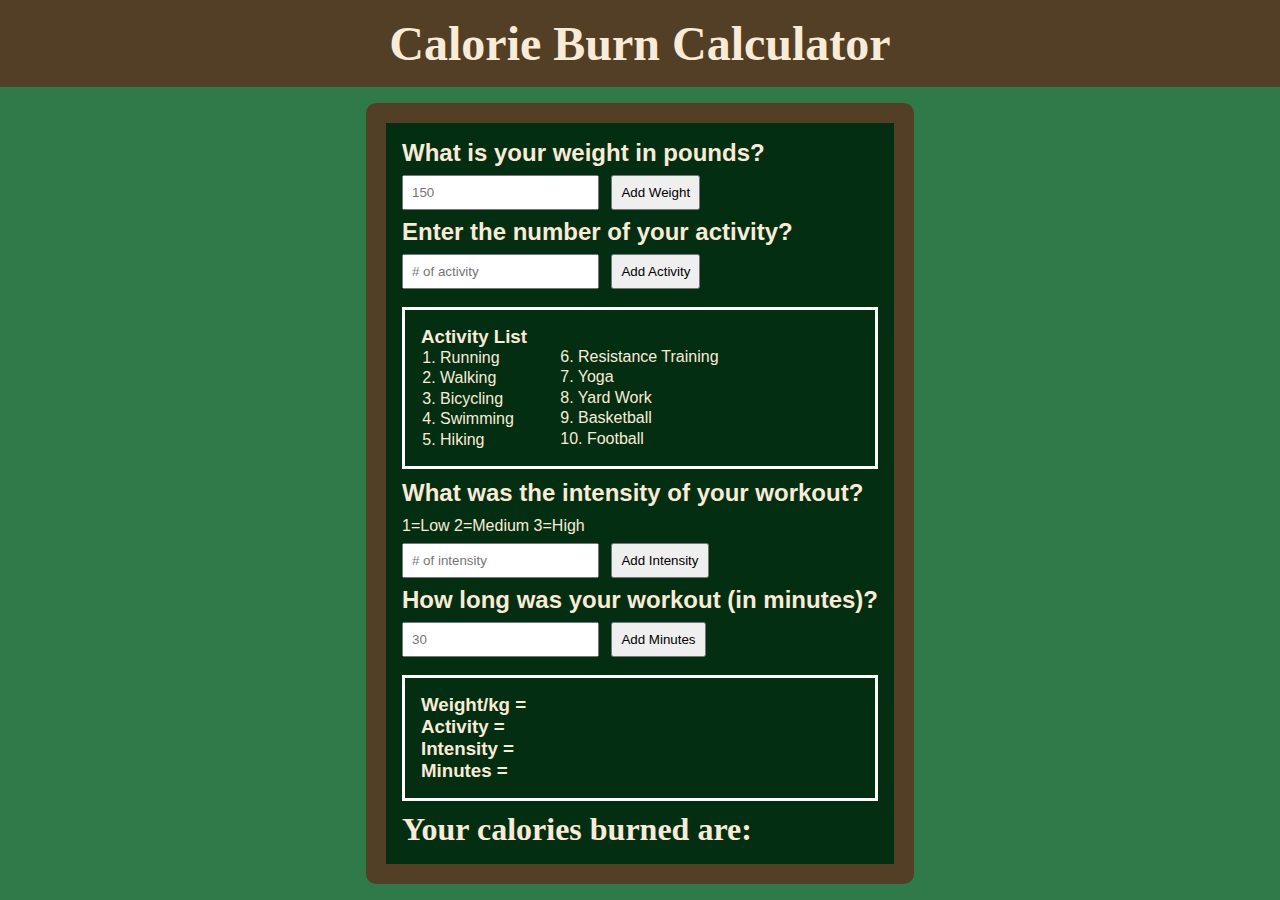
<file: calorie-burn-calculator/index.html>
<!DOCTYPE html>
<html lang="en">
<head>
    <meta charset="UTF-8">
    <meta http-equiv="X-UA-Compatible" content="IE=edge">
    <meta name="viewport" content="width=device-width, initial-scale=1.0">
    <title>Calorie Burn Calculator</title>
    <link rel="stylesheet" href="base.css">
    <script src="main.js" defer></script>
</head>
<body>
    <header>
        <h1>Calorie Burn Calculator</h1>
    </header>
    <main>
        <div>
            <label for="weight"><h2>What is your weight in pounds?</h2></label>
            <input id="weight-input" type="text" id="weight" placeholder="150" value="">
            <button id="weight-button" type="submit">Add Weight</button>
            
        </div>
        <div>  
            <label for="activity"><h2>Enter the number of your activity?</h2></label>
            <input id="activity-input" type="text" id="activity" placeholder="# of activity" value="">
            <button id="activity-button"type="submit">Add Activity</button>
        </div>
        <div id="list-wrapper">
            <ul id="activity-list1"><h3>Activity List</h3></ul>
            <ul id="activity-list2"></ul>
        </div>
        <div>
            <label for="intensity"><h2 id="intensity-label">What was the intensity of your workout?</h2></label>
            <p>1=Low 2=Medium 3=High</p>
            <input id="intensity-input" type="text" id="intensity" placeholder="# of intensity" value="">
            <button id="intensity-button" type="submit">Add Intensity</button>
        </div>
        <div>
            <label for="time"><h2>How long was your workout (in minutes)?</h2></label>
            <input id="time-input" type="text" id="time" placeholder="30" value="">
            <button id="time-button"type="submit">Add Minutes</button>
        </div>
        <div id="input-wrapper">
            <ul id="input-label">
                <label for="weight"><h3>Weight/kg = </h3></label>
                <label for="activiy"><h3>Activity = </h3></label>
                <label for="intensity"><h3>Intensity = </h3></label>
                <label for="time"><h3>Minutes = </h3></label>
            </ul>
            <ul id="input-list">
                <li id="weight"></li>
                <li id="activity"></li>
                <li id="intensity"></li>
                <li id="time"></li>
            </ul>
        </div>
        <div>
            <h1 id="output">Your calories burned are:  <span id="results"></span></h1>
        </div>
    </main>
    
</body>
</html>
</file>
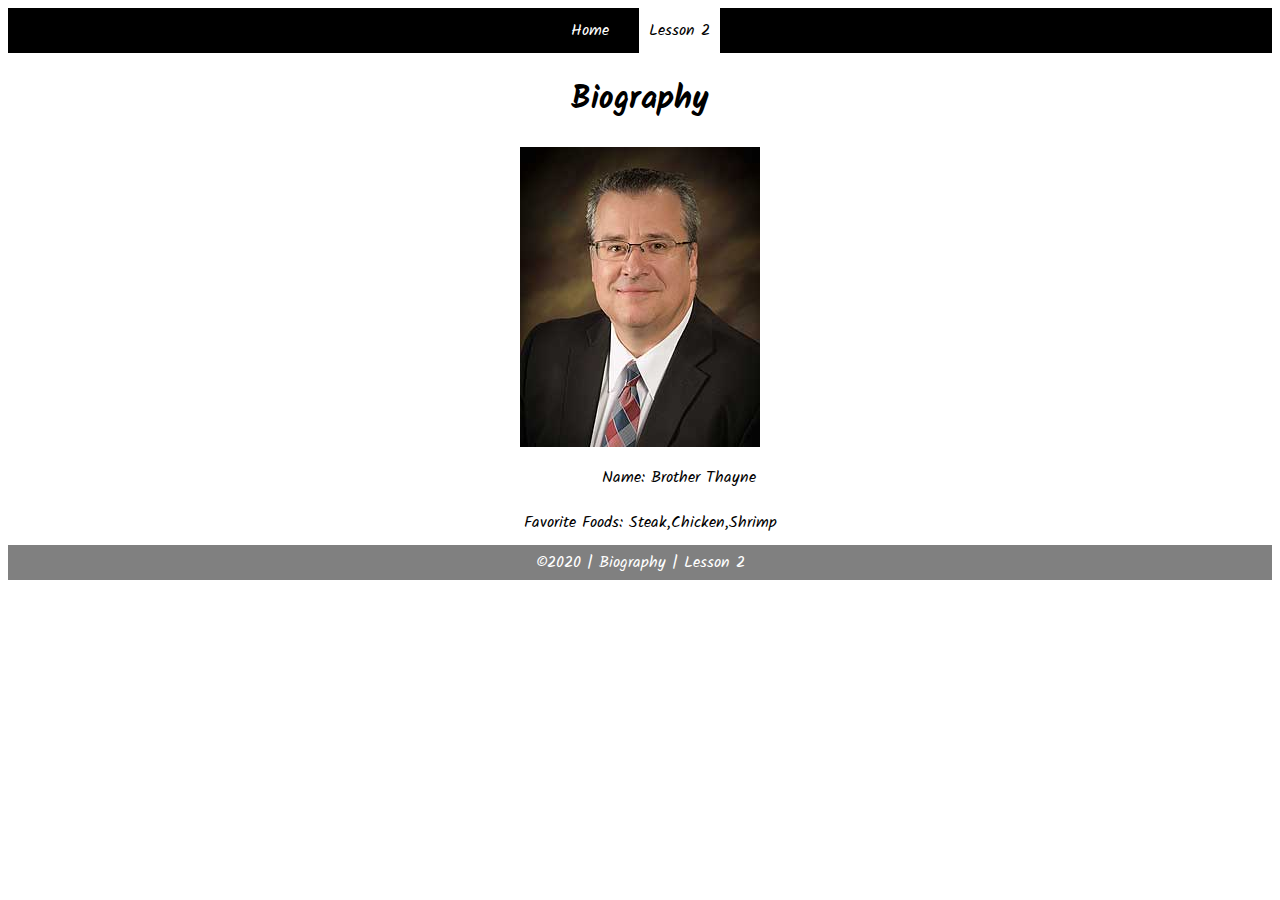
<file: week02/provided_solution/index.html>
<!DOCTYPE html>
<html lang="en">

<head>
	<meta charset="UTF-8">
	<meta name="viewport" content="width=device-width, initial-scale=1.0">
	<meta http-equiv="X-UA-Compatible" content="ie=edge">
	<title>CSE 121b: Week 02 | Sample Solution</title>
	<link href="https://fonts.googleapis.com/css?family=Kalam&display=swap" rel="stylesheet">
	<link rel="stylesheet" href="styles/main.css">
</head>

<body>
    <nav>
        <ul id="menu">
            <li><a id="toggleMenu">&equiv;</a></li>
            <li><a href="../../week01/provided_solution">Home</a></li>
            <li><a href="#" class="active">Lesson 2</a></li>
        </ul>
    </nav>
    <header>
        <h1>Biography</h1>
        <img src="images/placeholder.png" alt="Photo">
    </header>
    <main>
        <section>
            <div>
                <label>Name:</label>
                <span id="name"></span>
            </div>
            <div>
                <label>Favorite Foods:</label>
                <span id="food"></span>
            </div>
        </section>
    </main>
	<footer>
        &copy;<span id="year"></span> | Biography | Lesson 2
    </footer>
    <script src="scripts/main.js"></script>
    <script src="scripts/task2.js"></script>
</body>

</html>
</file>
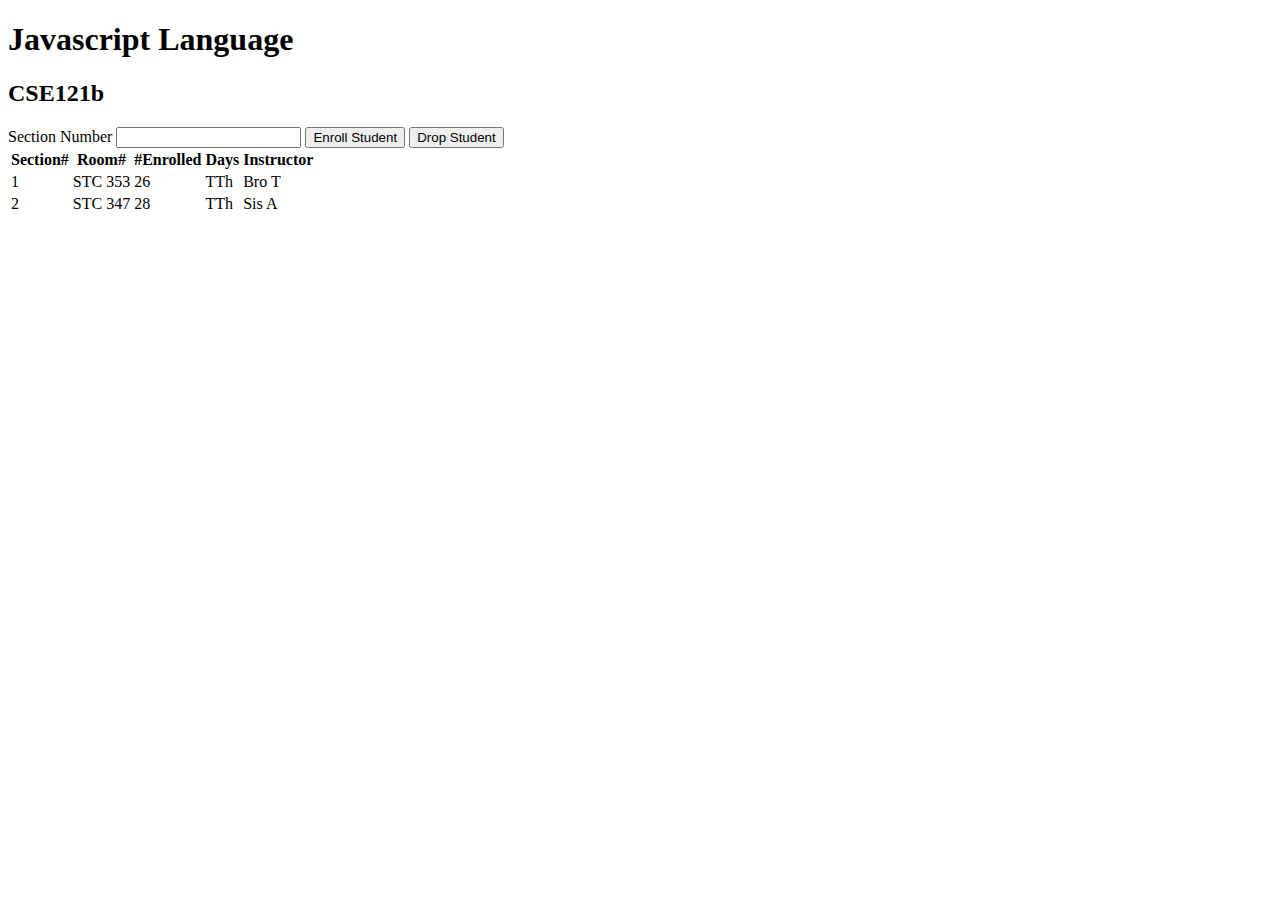
<file: ponder/courses.html>
<!-- courses.html -->
<!DOCTYPE html>
<html lang="en">
  <head>
    <meta charset="UTF-8" />
    <meta http-equiv="X-UA-Compatible" content="IE=edge" />
    <meta name="viewport" content="width=device-width, initial-scale=1.0" />
    <title>Courses and sections</title>
    <script src="courses.js" defer></script>
  </head>
  <body>
    <h1 id="courseName"></h1>
    <h2 id="courseCode"></h2>
    <label for="sectionNumber">Section Number</label>
    <input id="sectionNumber" />
    <button id="enrollStudent">Enroll Student</button>
    <button id="dropStudent">Drop Student</button>

    <table>
      <thead>
        <tr>
          <th>Section#</th>
          <th>Room#</th>
          <th>#Enrolled</th>
          <th>Days</th>
          <th>Instructor</th>
        </tr>
      </thead>
      <tbody id="sections"></tbody>
    </table>
  </body>
</html>
</file>
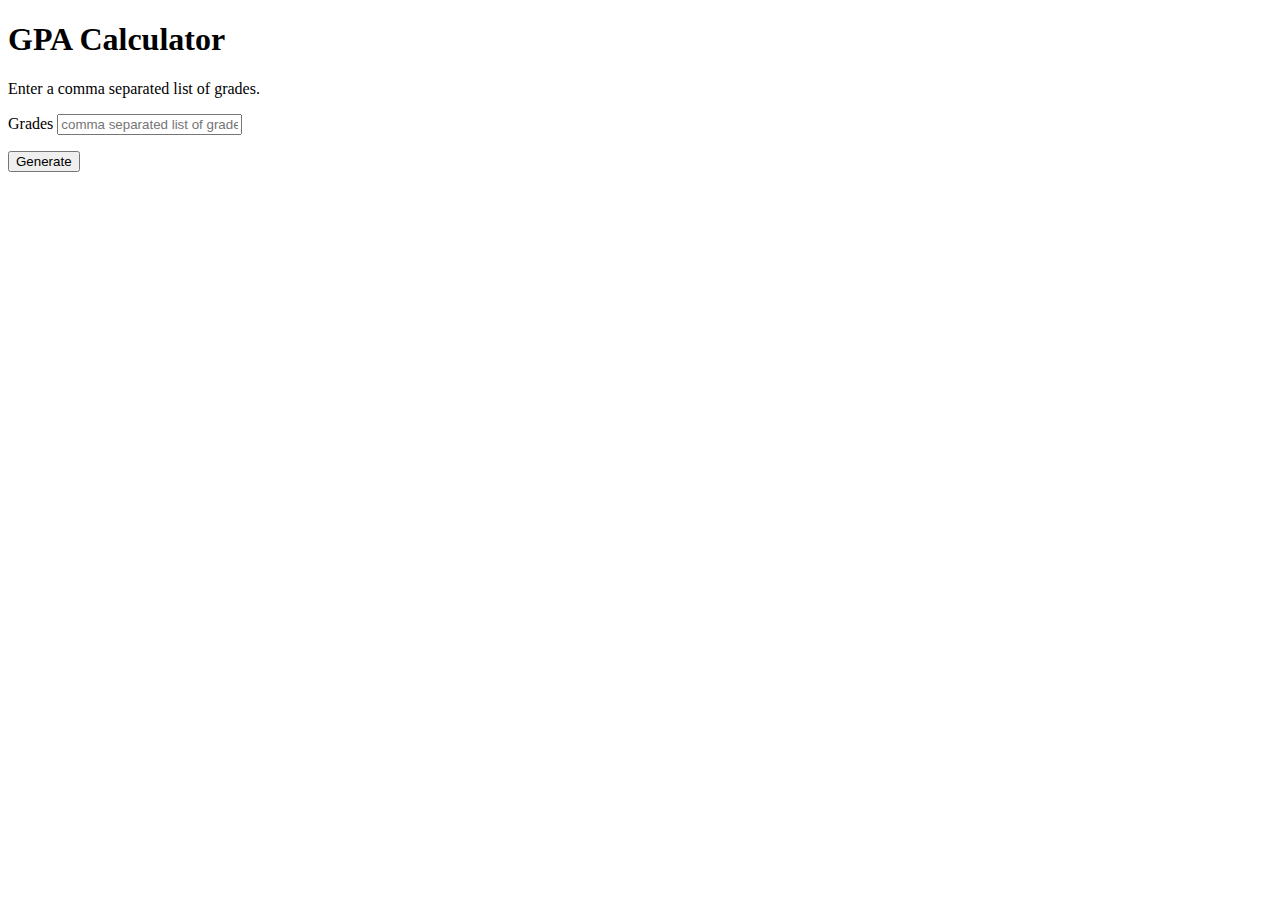
<file: ponder/gpa.html>
<!DOCTYPE html>
<html lang="en">
<head>
    <meta charset="UTF-8">
    <meta http-equiv="X-UA-Compatible" content="IE=edge">
    <meta name="viewport" content="width=device-width, initial-scale=1.0">
    <title>GPA</title>
    <script src="gpa.js" defer></script>
</head>
<body>
    <h1>GPA Calculator</h1>
<p>Enter a comma separated list of grades.</p>
<p>
  <label for="grades">Grades</label>
  <input type="text" id="grades" placeholder="comma separated list of grades" />
</p>
<button id="submitButton">Generate</button>
<p id="output"></p>
    
</body>
</html>
</file>
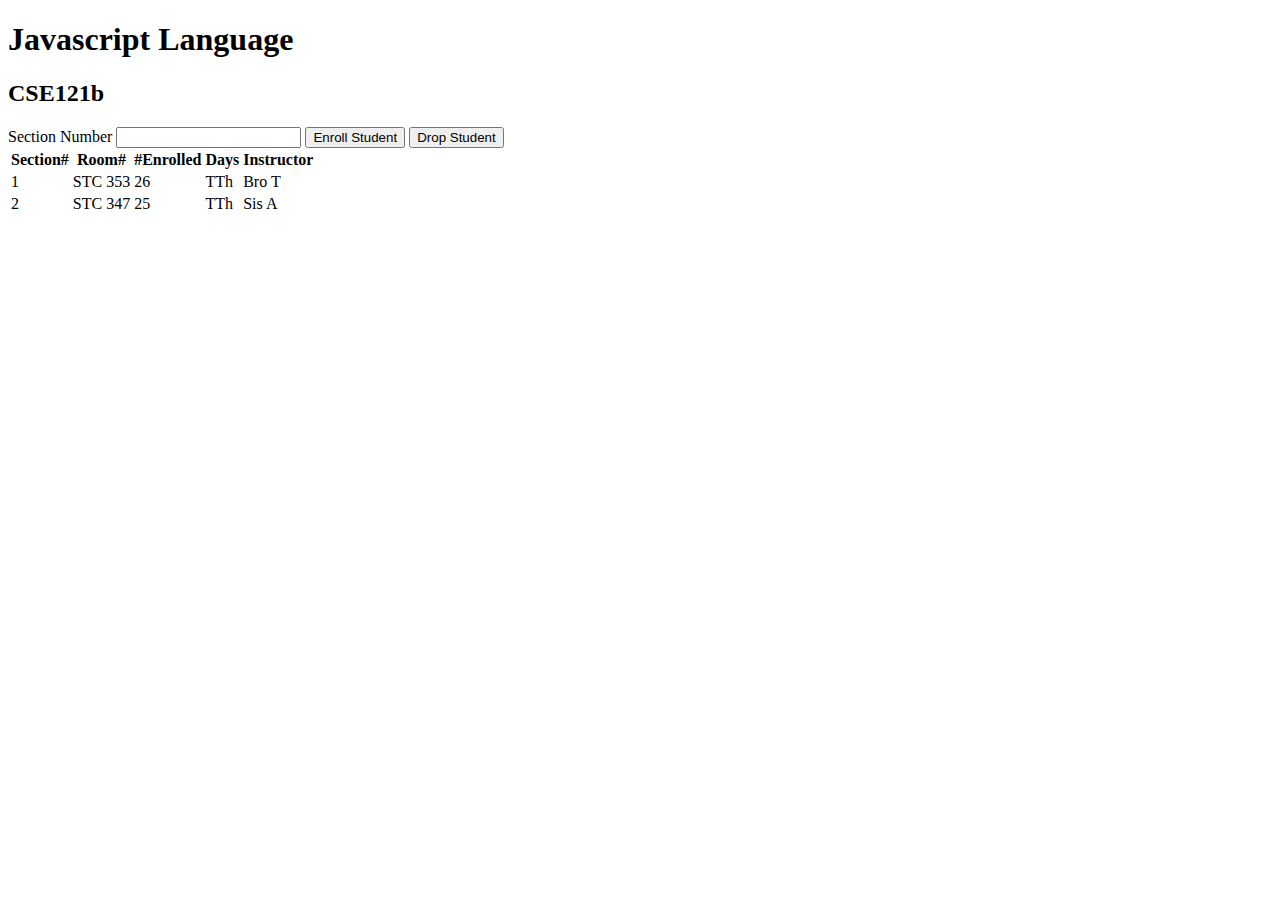
<file: ponder/modules.html>
<!-- modules.html -->
<!DOCTYPE html>
<html lang="en">
  <head>
    <meta charset="UTF-8" />
    <meta http-equiv="X-UA-Compatible" content="IE=edge" />
    <meta name="viewport" content="width=device-width, initial-scale=1.0" />
    <title>Courses and sections</title>
    <script src="modules.js" type="module"></script>
  </head>
  <body>
    <h1 id="courseName"></h1>
    <h2 id="courseCode"></h2>
    <label for="sectionNumber">Section Number</label>
    <input id="sectionNumber" />
    <button id="enrollStudent">Enroll Student</button>
    <button id="dropStudent">Drop Student</button>

    <table>
      <thead>
        <tr>
          <th>Section#</th>
          <th>Room#</th>
          <th>#Enrolled</th>
          <th>Days</th>
          <th>Instructor</th>
        </tr>
      </thead>
      <tbody id="sections"></tbody>
    </table>
  </body>
</html>
</file>
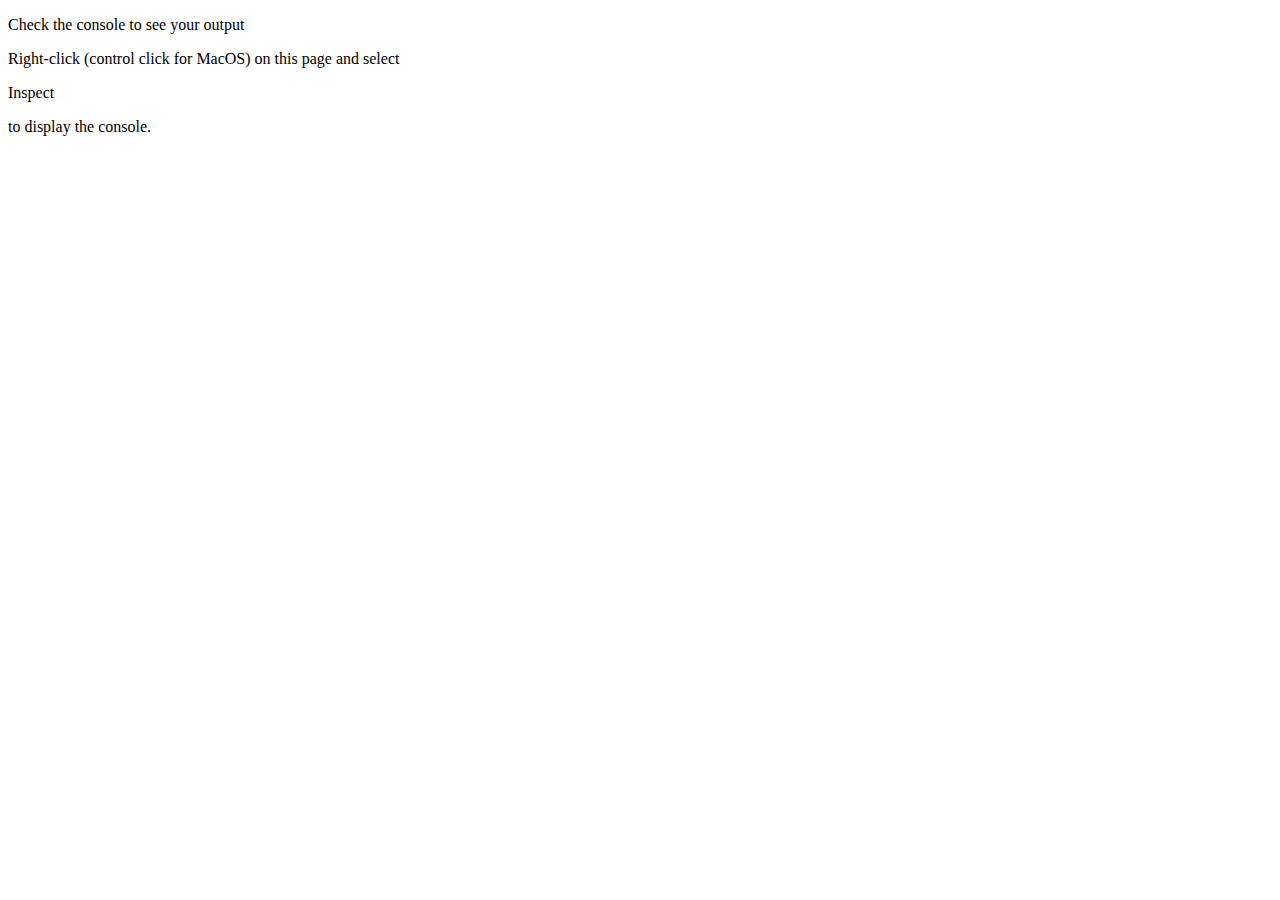
<file: stepwise_debugging/hello.html>
<!DOCTYPE html>
<html lang="en">
<head>
    <meta charset="UTF-8">  
    <meta name="description" content="A page used to try step-wise debugging for the first time.">
  	<meta name="author" content="Lee Barney">
    <meta name="viewport" content="width=device-width, initial-scale=1.0">
    <title>A Simple Example</title>
</head>
<body>
    <p>Check the console to see your output</p>
    <p>Right-click (control click for MacOS) on this page and select </p>
    <p>Inspect</p>
    <p>to display the console.</p>
    <script src="learning.js"></script>
</body>
</html>
</file>
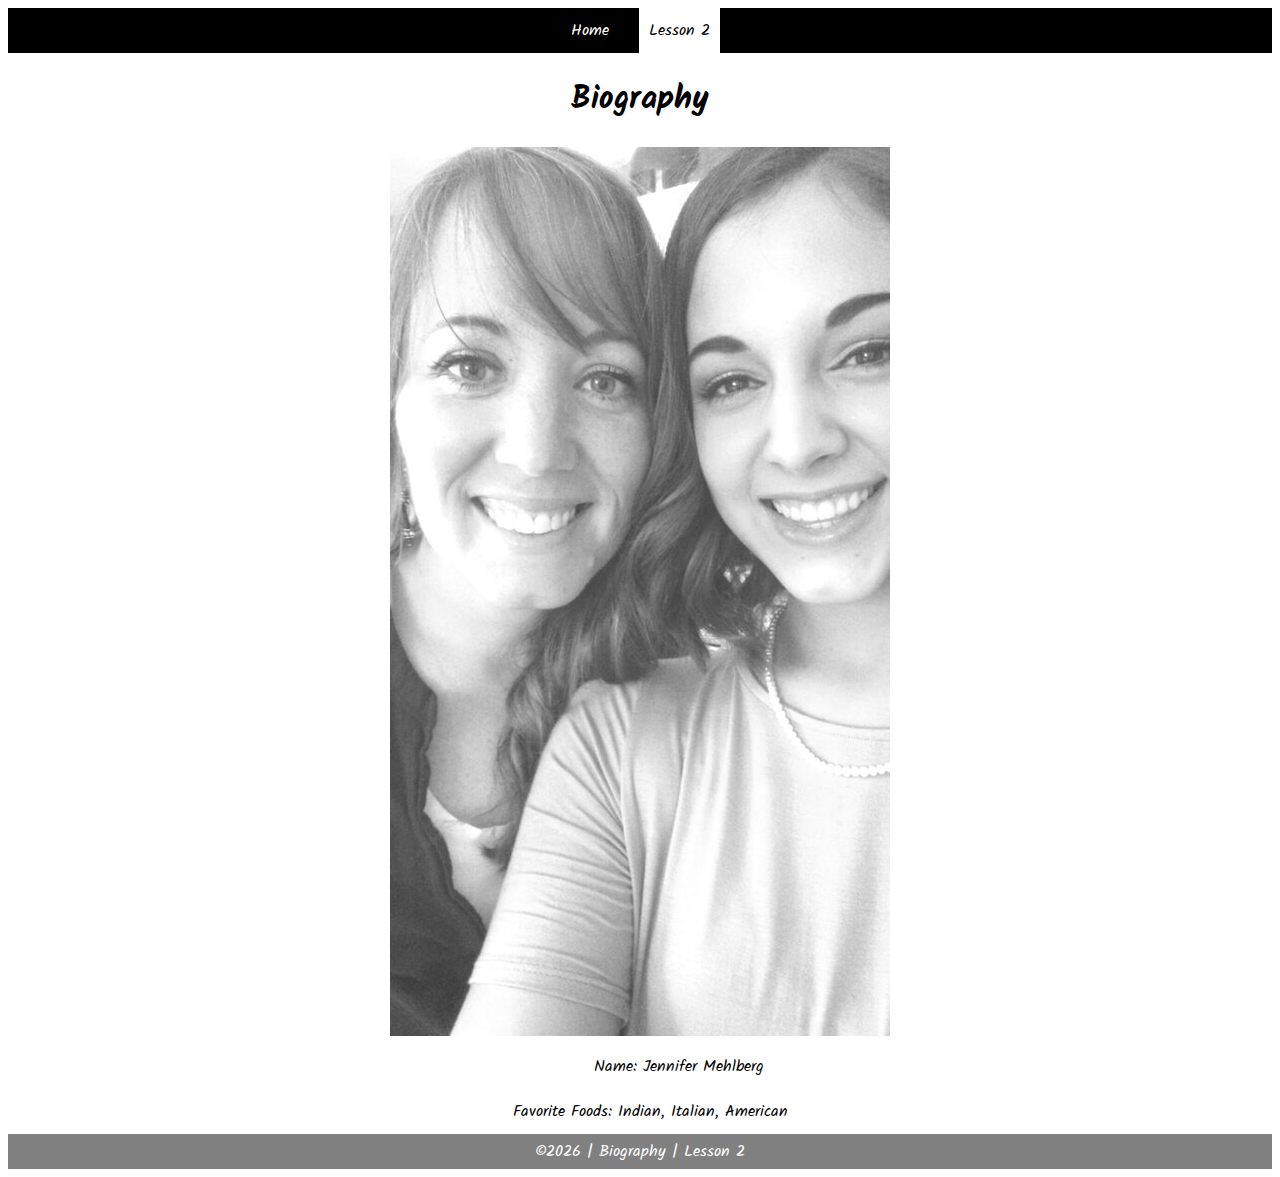
<file: week02/task2.html>
<!DOCTYPE html>
<html lang="en">

<head>
    <meta charset="UTF-8">
    <meta name="viewport" content="width=device-width, initial-scale=1.0">
    <meta http-equiv="X-UA-Compatible" content="ie=edge">
    <title>Biography | Lesson 2</title>
    <link href="https://fonts.googleapis.com/css?family=Kalam&display=swap" rel="stylesheet">
    <link rel="stylesheet" href="styles/main.css">
</head>

<body>
    <nav>
        <ul id="menu">
            <li><a id="toggleMenu">&equiv;</a></li>
            <li><a href="#">Home</a></li>
            <li><a href="#" class="active">Lesson 2</a></li>
        </ul>
    </nav>
    <header>
        <h1>Biography</h1>
        <img src="images/placeholder.png" alt="Photo">
    </header>
    <main>
        <section>
            <div>
                <label>Name:</label>
                <span id="name"></span>
            </div>
            <div>
                <label>Favorite Foods:</label>
                <span id="food"></span>
            </div>
        </section>
    </main>
    <footer>
        &copy;<span id="year"></span> | Biography | Lesson 2
    </footer>
    <script src="scripts/main.js"></script>
    <script src="scripts/task2.js"></script>
</body>

</html>
</file>
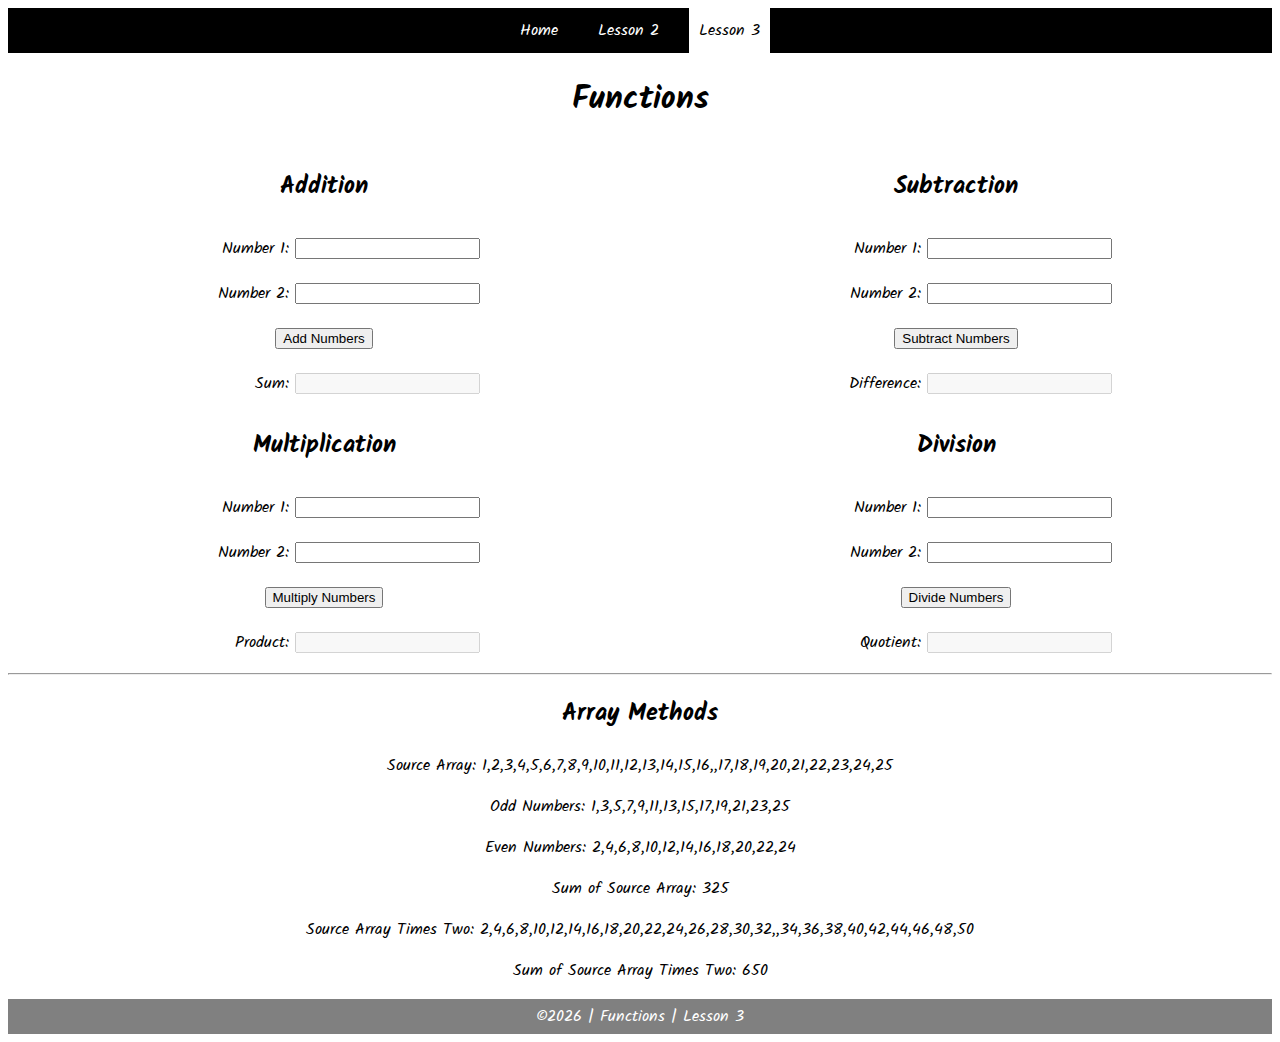
<file: week03/task3.html>
<!DOCTYPE html>
<html lang="en">

<head>
    <meta charset="UTF-8">
    <meta name="viewport" content="width=device-width, initial-scale=1.0">
    <meta http-equiv="X-UA-Compatible" content="ie=edge">
    <title>CSE 121b: Week 03 | Sample Solution</title>
    <link href="https://fonts.googleapis.com/css?family=Kalam&display=swap" rel="stylesheet">
    <link rel="stylesheet" href="styles/main.css">
</head>

<body>
    <nav>
        <ul id="menu">
            <li><a id="toggleMenu">&equiv;</a></li>
            <li><a href="#">Home</a></li>
            <li><a href="#">Lesson 2</a></li>
            <li><a href="#" class="active">Lesson 3</a></li>
        </ul>
    </nav>
    <header>
        <h1>Functions</h1>
    </header>
    <main>
        <section id="functions">
            <article>
                <h2>Addition</h2>
                <div>
                    <label for="addend1">Number 1:</label>
                    <input type="text" id="addend1" name="addend1">
                </div>
                <div>
                    <label for="addend2">Number 2:</label>
                    <input type="text" id="addend2" name="addend2">
                </div>
                <div>
                    <input type="button" id="addNumbers" value="Add Numbers">
                </div>
                <div>
                    <label for="sum">Sum:</label>
                    <input type="text" id="sum" name="sum" disabled>
                </div>
            </article>
            <article>
                <h2>Subtraction</h2>
                <div>
                    <label for="minuend">Number 1:</label>
                    <input type="text" id="minuend" name="minuend">
                </div>
                <div>
                    <label for="subtrahend">Number 2:</label>
                    <input type="text" id="subtrahend" name="subtrahend">
                </div>
                <div>
                    <input type="button" id="subtractNumbers" value="Subtract Numbers">
                </div>
                <div>
                    <label for="difference">Difference:</label>
                    <input type="text" id="difference" name="difference" disabled>
                </div>
            </article>
            <article>
                <h2>Multiplication</h2>
                <div>
                    <label for="factor1">Number 1:</label>
                    <input type="text" id="factor1" name="factor1">
                </div>
                <div>
                    <label for="factor2">Number 2:</label>
                    <input type="text" id="factor2" name="factor2">
                </div>
                <div>
                    <input type="button" id="multiplyNumbers" value="Multiply Numbers">
                </div>
                <div>
                    <label for="product">Product:</label>
                    <input type="text" id="product" name="product" disabled>
                </div>
            </article>
            <article>
                <h2>Division</h2>
                <div>
                    <label for="dividend">Number 1:</label>
                    <input type="text" id="dividend" name="dividend">
                </div>
                <div>
                    <label for="divisor">Number 2:</label>
                    <input type="text" id="divisor" name="divisor">
                </div>
                <div>
                    <input type="button" id="divideNumbers" value="Divide Numbers">
                </div>
                <div>
                    <label for="quotient">Quotient:</label>
                    <input type="text" id="quotient" name="quotient" disabled>
                </div>
            </article>
        </section>
        <hr>
        <section>
            <h2>Array Methods</h2>
            <p>
                Source Array: <span id="array"></span>
            </p>
            <p>
                Odd Numbers: <span id="odds"></span>
            </p>
            <p>
                Even Numbers: <span id="evens"></span>
            </p>
            <p>
                Sum of Source Array: <span id="sumOfArray"></span>
            </p>
            <p>
                Source Array Times Two: <span id="multiplied"></span>
            </p>
            <p>
                Sum of Source Array Times Two: <span id="sumOfMultiplied"></span>
            </p>
        </section>
    </main>
    <footer>
        &copy;<span id="year"></span> | Functions | Lesson 3
    </footer>
    <script src="scripts/main.js"></script>
    <script src="scripts/task3.js"></script>
</body>

</html>
</file>
<file: calorie-burn-calculator/base.css>
* {
	margin: 0;
	padding: 0;
}

body {
	height: 100vh;
	display: flex;
	flex-direction: column;
	align-items: center;
	justify-content: center;
	font-family: Acme, Arial, sans-serif;
	background-color: #307a49;
}

header h1 {
	font-size: 3rem;
}
h1{
	font-size: 2rem;
	color: antiquewhite;
	font-family:'Times New Roman', Times, serif;
}
header{
	display: flex;
	background-color: rgb(82, 63, 38);
	width: 100%;
	height: 100px;
	justify-content: center;
	align-items: center;
}


main {
	margin: 1rem auto;
	border: 1px solid rgba(0, 0, 0, 0.1);
	padding: 1rem;
	background-color: #042e12;
	display: flex;
	flex-direction: column;
	color: antiquewhite;
	border: 20px solid rgb(82, 63, 38);
	border-radius: 10px;
}

input,
button {
	padding: 0.5rem;
}

button {
	margin: 0.5rem;
}
.delete{
	width: fit-content;
}
ul {
	margin: 1rem;
	list-style: none;
}

#input-wrapper{
	display: flex;
	flex-direction: row;
	align-items: flex-start;
	justify-content:flex-start;
	border: 3px solid white;
	margin-top: 10px;
    margin-bottom: 10px;
}
#list-wrapper{
	display: flex;
	flex-direction: row;
	border: 3px solid white;
    margin-top: 10px;
    margin-bottom: 10px;
}
#activity-list2{
	padding-top: 21px;
}
#intensity-label{
	padding-bottom: 10px;
}
li{
	padding: 1.25px;
}
label{
	padding: 0px;
}
</file>
<file: week02/provided_solution/styles/main.css>
/* HTML Selectors */
body {
    font-family: 'Kalam', cursive;
}

div {
    margin: 10px;
    text-align: center;
}

footer {
    background-color: gray;
    color: white;
    padding: 5px;
    text-align: center;
}

header {
    margin: auto;
    text-align: center;
}

label {
    display: inline-block;
    min-width: 120px;
    text-align: right;
}

main {
    display: flex;
    justify-content: center;
}

nav {
    background-color: black;
    color: white;
}

nav ul {
    display: flex;
    flex-direction: column;
    justify-content: center;
    align-content: space-around;
    margin: 0;
    padding: 0;
}

nav ul li:first-child {
    display: block;
}

nav ul li {
    display: none;
    list-style: none;
    margin: 10px;
}

nav ul li a {
    color: white;
    display: block;
    padding: 10px;
    text-decoration: none;
}
nav ul li a:hover {
    background-color: #efefef;
    color: black;
}

section {
    display: flex;
    flex-direction: column;
    align-items: center;
}

/* Class Selectors */
.active {
    background-color: white;
    color: black;
}

.open li {
    display: block;
}

/* ID Selectors */

/* Media Queries */
@media only screen and (min-width: 32.5em) {
    nav ul {
        flex-direction: row;
    }
    
    nav ul li:first-child {
        display: none;
    }

    nav ul li {
        display: inline;
        margin: 0 10px;
    }
}
</file>
<file: week02/styles/main.css>
/* HTML Selectors */
body {
    font-family: 'Kalam', cursive;
}

div {
    margin: 10px;
    text-align: center;
}

footer {
    background-color: gray;
    color: white;
    padding: 5px;
    text-align: center;
}

header {
    margin: auto;
    text-align: center;
}

label {
    display: inline-block;
    min-width: 120px;
    text-align: right;
}

main {
    display: flex;
    justify-content: center;
}

nav {
    background-color: black;
    color: white;
}

nav ul {
    display: flex;
    flex-direction: column;
    justify-content: center;
    align-content: space-around;
    margin: 0;
    padding: 0;
}

nav ul li:first-child {
    display: block;
}

nav ul li {
    display: none;
    list-style: none;
    margin: 10px;
}

nav ul li a {
    color: white;
    display: block;
    padding: 10px;
    text-decoration: none;
}
nav ul li a:hover {
    background-color: #efefef;
    color: black;
}

section {
    display: flex;
    flex-direction: column;
    align-items: center;
}

/* Class Selectors */
.active {
    background-color: white;
    color: black;
}

.open li {
    display: block;
}

/* ID Selectors */

/* Media Queries */
@media only screen and (min-width: 32.5em) {
    nav ul {
        flex-direction: row;
    }
    
    nav ul li:first-child {
        display: none;
    }

    nav ul li {
        display: inline;
        margin: 0 10px;
    }
}
</file>
<file: week03/styles/main.css>
/* HTML Selectors */
article {
    display: flex;
    flex-direction: column;
    align-items: center;
}

body {
    font-family: 'Kalam', cursive;
}

div {
    margin: 10px;
    text-align: center;
}

footer {
    background-color: gray;
    color: white;
    padding: 5px;
    text-align: center;
}

header {
    margin: auto;
    text-align: center;
}

label {
    display: inline-block;
    min-width: 120px;
    text-align: right;
}

nav {
    background-color: black;
    color: white;
}

nav ul {
    display: flex;
    flex-direction: column;
    justify-content: center;
    align-content: space-around;
    margin: 0;
    padding: 0;
}

nav ul li:first-child {
    display: block;
}

nav ul li {
    display: none;
    list-style: none;
    margin: 10px;
}

nav ul li a {
    color: white;
    display: block;
    padding: 10px;
    text-decoration: none;
}
nav ul li a:hover {
    background-color: #efefef;
    color: black;
}

section {
    text-align: center;
}


/* Class Selectors */
.active {
    background-color: white;
    color: black;
}

.open li {
    display: block;
}

/* ID Selectors */
#functions {
    display: grid;
    grid-template-columns: 1fr;
}

/* media queries */
@media only screen and (min-width: 32.5em) {
    nav ul {
        flex-direction: row;
    }
    
    nav ul li:first-child {
        display: none;
    }

    nav ul li {
        display: inline;
        margin: 0 10px;
    }

    #functions {
        grid-template-columns: 1fr 1fr;
    }
}
</file>
